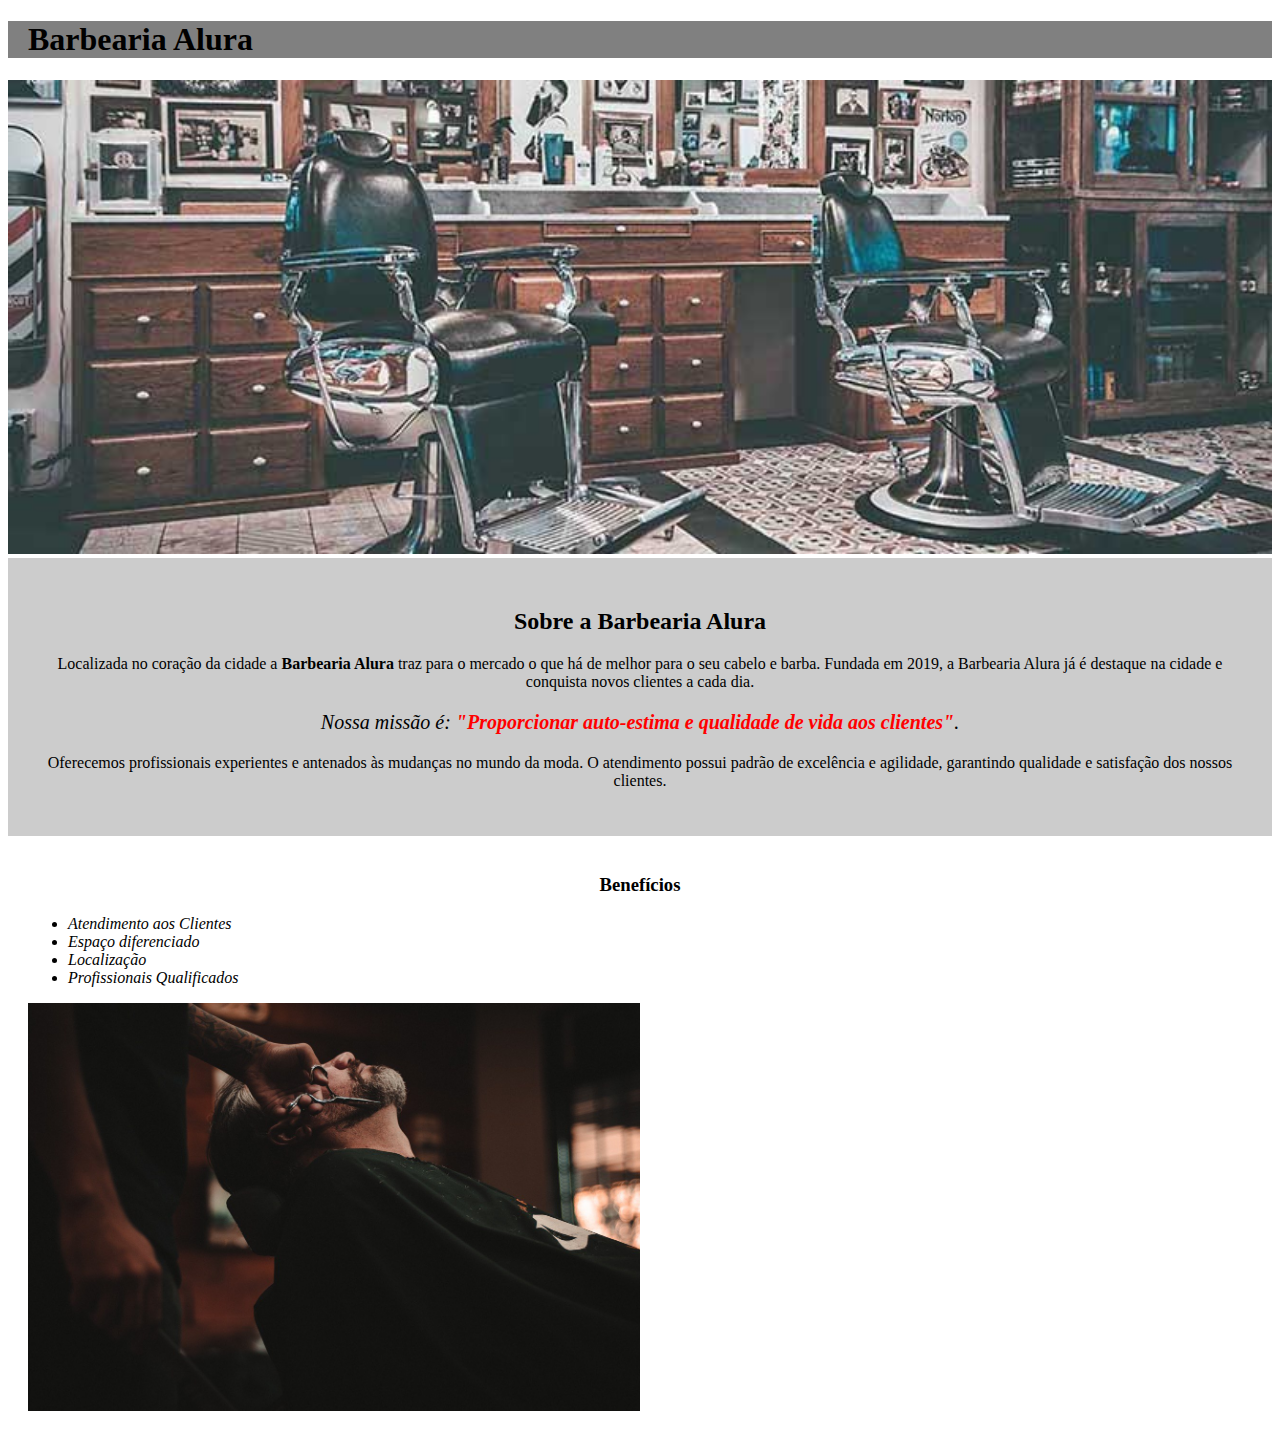
<file: html5css3_1/index.html>
<!DOCTYPE html>
<html lang="pt-br">
	<head>
		<meta charset="UTF-8">
		<title>Barbearia Alura</title>
		<link rel="stylesheet" href="style.css">
	</head>

	<body>
		<header>
			<h1 class="titulo-principal">Barbearia Alura</h1>
		</header>
		<img id="banner" src="banner.jpg">
		<div class="principal">
			<h2 class="titulo-centralizado">Sobre a Barbearia Alura</h2>
	 
			<p>Localizada no coração da cidade a <strong>Barbearia Alura</strong> traz para o mercado o que há de melhor para o seu cabelo e barba. Fundada em 2019, a Barbearia Alura já é destaque na cidade e conquista novos clientes a cada dia.</p>

			<p id="missao"><em>Nossa missão é: <strong>"Proporcionar auto-estima e qualidade de vida aos clientes"</strong>.</em></p>

			<p>Oferecemos profissionais experientes e antenados às mudanças no mundo da moda. O atendimento possui padrão de excelência e agilidade, garantindo qualidade e satisfação dos nossos clientes.</p>
		</div>

		<div class="beneficios">
			<h3 class="titulo-centralizado">Benefícios</h3>

			<ul>
				<li class="itens">Atendimento aos Clientes</li>
				<li class="itens">Espaço diferenciado</li>
				<li class="itens">Localização</li>
				<li class="itens">Profissionais Qualificados</li>
			</ul>

			<img src="beneficios.jpg" class="imagembeneficios">
		</div>
	</body>
</html>
</file>
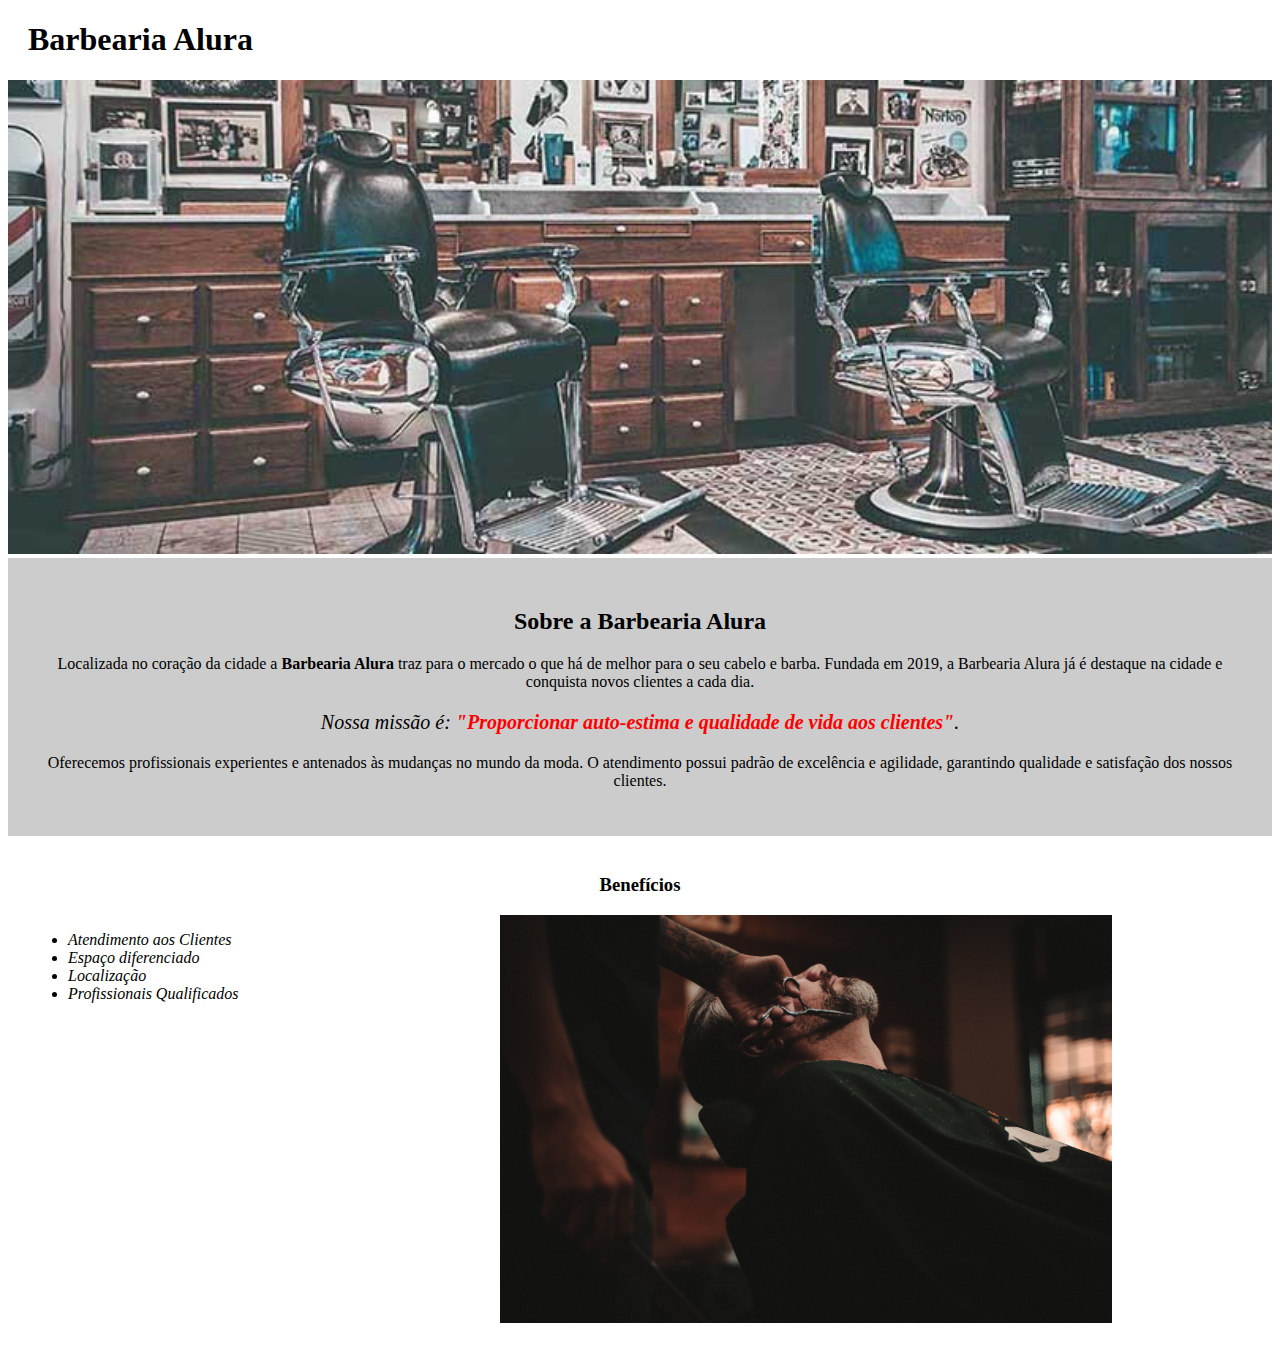
<file: html5css3_3/index.html>
<!DOCTYPE html>
<html lang="pt-br">
	<head>
		<meta charset="UTF-8">
		<title>Barbearia Alura</title>
		<link rel="stylesheet" href="style-home.css">
	</head>

	<body>
		<header>
			<h1 class="titulo-principal">Barbearia Alura</h1>
		</header>
		<img id="banner" src="banner.jpg">
		<div class="principal">
			<h2 class="titulo-centralizado">Sobre a Barbearia Alura</h2>
	 
			<p>Localizada no coração da cidade a <strong>Barbearia Alura</strong> traz para o mercado o que há de melhor para o seu cabelo e barba. Fundada em 2019, a Barbearia Alura já é destaque na cidade e conquista novos clientes a cada dia.</p>

			<p id="missao"><em>Nossa missão é: <strong>"Proporcionar auto-estima e qualidade de vida aos clientes"</strong>.</em></p>

			<p>Oferecemos profissionais experientes e antenados às mudanças no mundo da moda. O atendimento possui padrão de excelência e agilidade, garantindo qualidade e satisfação dos nossos clientes.</p>
		</div>

		<div class="beneficios">
			<h3 class="titulo-centralizado">Benefícios</h3>

			<ul>
				<li class="itens">Atendimento aos Clientes</li>
				<li class="itens">Espaço diferenciado</li>
				<li class="itens">Localização</li>
				<li class="itens">Profissionais Qualificados</li>
			</ul>

			<img src="beneficios.jpg" class="imagembeneficios">
		</div>
	</body>
</html>
</file>
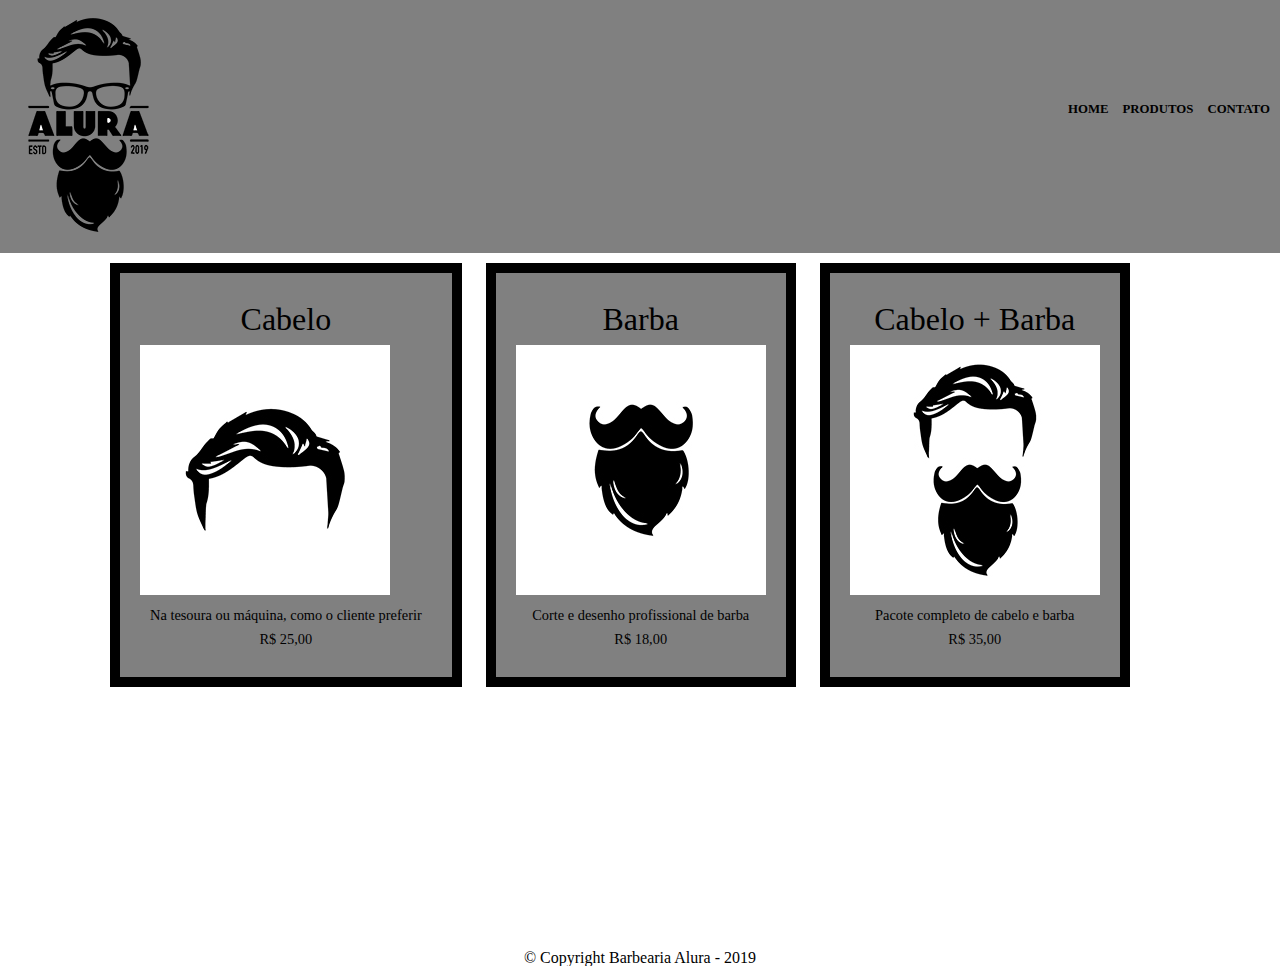
<file: html5css3_2/produtos.html>
<!DOCTYPE html>
<html>
	<head>
		<meta charset="UTF-8">
		<title>Produtos - Barbearia Alura</title>

		<link rel="stylesheet" href="reset.css">
		<link rel="stylesheet" href="style.css">
	</head>
	<body>
		<header>
			<div class="caixa">
				<h1><img src="logo.png"></h1>

				<nav>
					<ul>
						<li><a href="index.html">Home</a></li>
						<li><a href="produtos.html">Produtos</a></li>
						<li><a href="contato.html">Contato</a></li>
					</ul>
				</nav>
			</div>
		</header>

		<main>
			<ul class="produtos">
				<li>
					<h2>Cabelo</h2>
					<img src="cabelo.jpg">
					<p class="produto-descricao">Na tesoura ou máquina, como o cliente preferir</p>
					<p class="produto-preco">R$ 25,00</p>
				</li>
				<li>
					<h2>Barba</h2>
					<img src="barba.jpg">
					<p class="produto-descricao">Corte e desenho profissional de barba</p>
					<p class="produto-preco">R$ 18,00</p>
				</li>
				<li>
					<h2>Cabelo + Barba</h2>
					<img src="cabelo+barba.jpg">
					<p class="produto-descricao">Pacote completo de cabelo e barba</p>
					<p class="produto-preco">R$ 35,00</p>
				</li>
			</ul>
		</main>

		<footer>
			<img src="logo-branco.png">
			<p class="copyright">&copy; Copyright Barbearia Alura - 2019</p>
		</footer>
	</body>
</html>
</file>
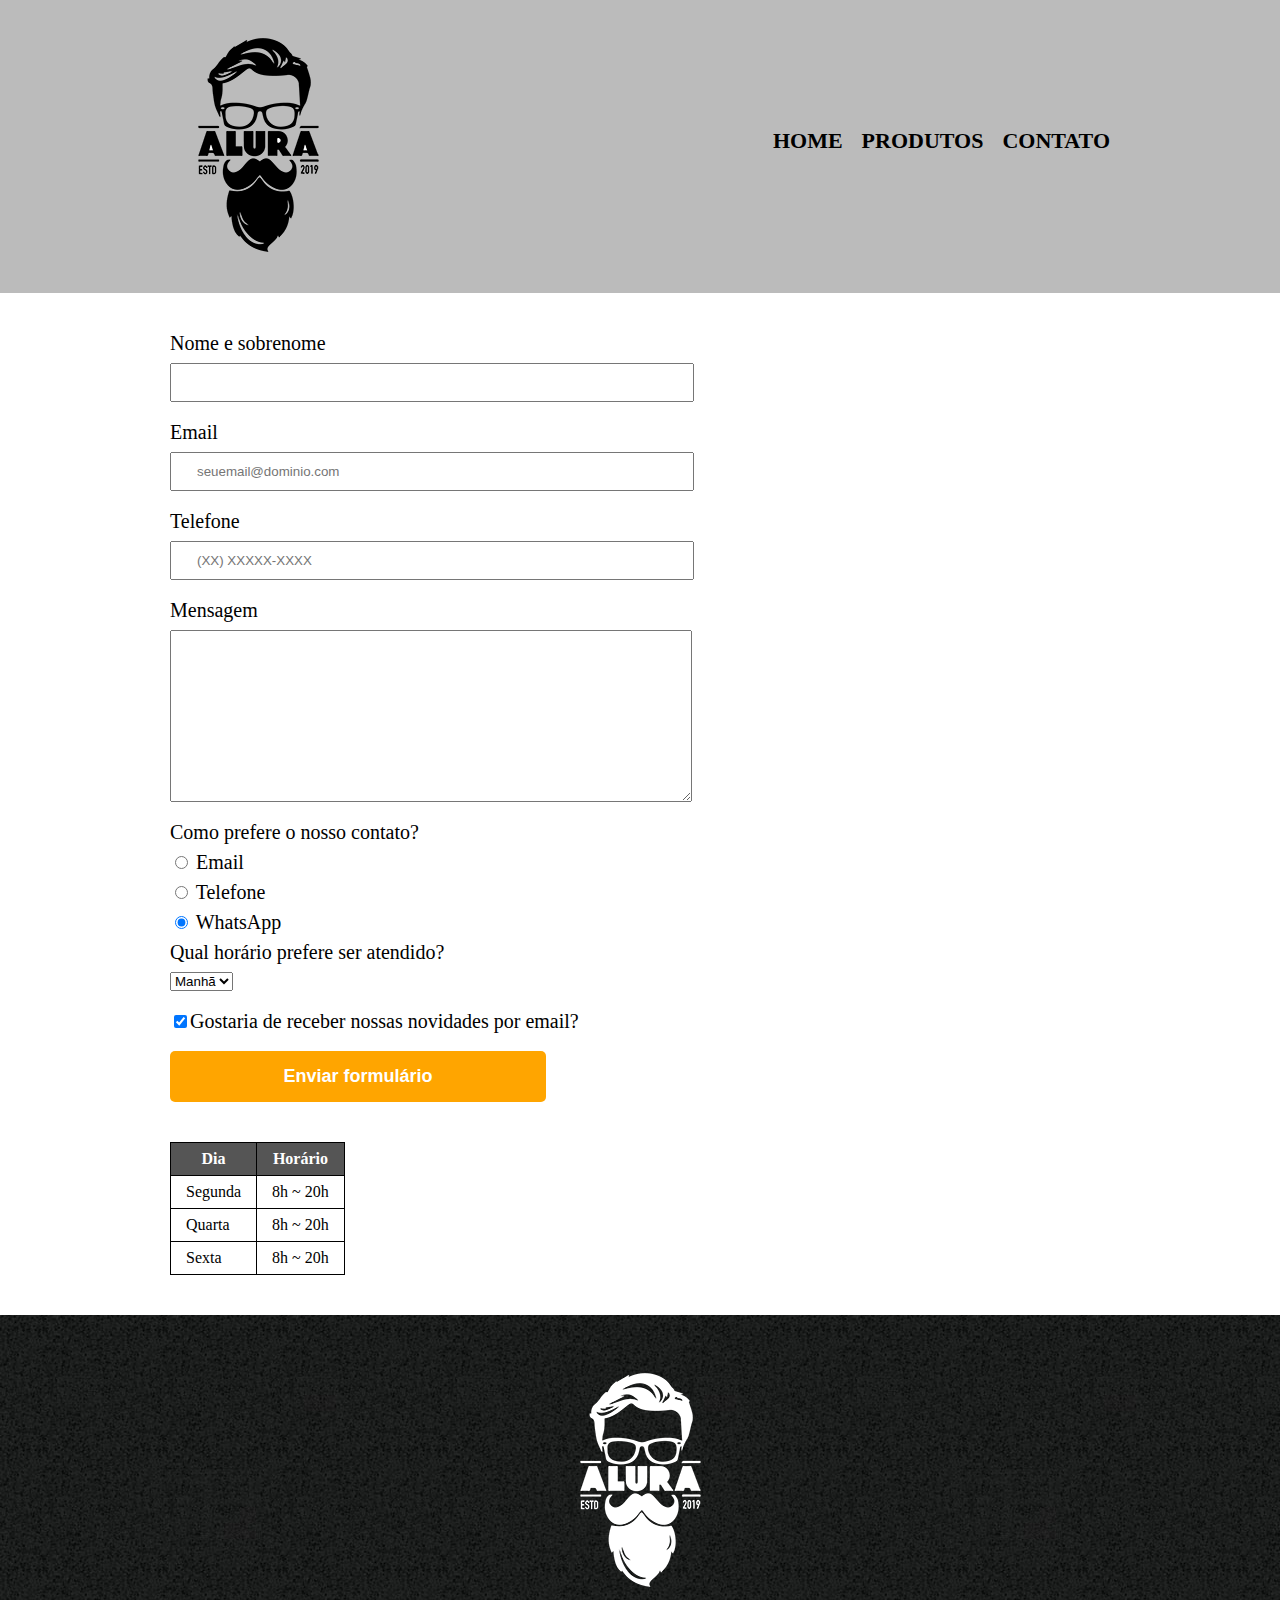
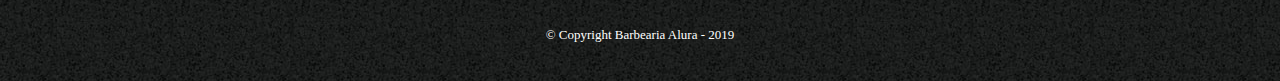
<file: html5css3_3/contato.html>
<!DOCTYPE html>
<html>
	<head>
		<meta charset="UTF-8">
		<title>Contato - Barbearia Alura</title>

		<link rel="stylesheet" href="reset.css">
		<link rel="stylesheet" href="style.css">
	</head>
	<body>
		<header>
			<div class="caixa">
				<h1><img src="logo.png" alt="Logo da Barbearia Alura"></h1>

				<nav>
					<ul>
						<li><a href="index.html">Home</a></li>
						<li><a href="produtos.html">Produtos</a></li>
						<li><a href="contato.html">Contato</a></li>
					</ul>
				</nav>
			</div>
		</header>

		<main>
			<form>
				<label for="nomesobrenome">Nome e sobrenome</label>
				<input type="text" id="nomesobrenome" class="input-padrao" required>

				<label for="email">Email</label>
				<input type="email" id="email" class="input-padrao" required placeholder="seuemail@dominio.com">

				<label for="telefone">Telefone</label>
				<input type="tel" id="telefone" class="input-padrao" required placeholder="(XX) XXXXX-XXXX">

				<label for="mensagem">Mensagem</label>
				<textarea cols="70" rows="10" id="mensagem" class="input-padrao" required></textarea>

				<fieldset>
					<legend>Como prefere o nosso contato?</legend>
					<label for="radio-email"><input type="radio" name="contato" value="email" id="radio-email"> Email</label>
					
					<label for="radio-telefone"><input type="radio" name="contato" value="telefone" id="radio-telefone"> Telefone</label>
					
					<label for="radio-whatsapp"><input type="radio" name="contato" value="whatsapp" id="radio-whatsapp" checked> WhatsApp</label>
				</fieldset>

				<fieldset>
					<legend>Qual horário prefere ser atendido?</legend>
					<select>
						<option>Manhã</option>
						<option>Tarde</option>
						<option>Noite</option>
					</select>
				</fieldset>

				<label class="checkbox"><input type="checkbox" checked>Gostaria de receber nossas novidades por email?</label>

				<input type="submit" value="Enviar formulário" class="enviar">
			</form>

			<table>
				<thead>
					<tr>
						<th>Dia</th>
						<th>Horário</th>
					</tr>
				</thead>
				<tbody>
					<tr>
						<td>Segunda</td>
						<td>8h ~ 20h</td>
					</tr>
					<tr>
						<td>Quarta</td>
						<td>8h ~ 20h</td>
					</tr>
					<tr>
						<td>Sexta</td>
						<td>8h ~ 20h</td>
					</tr>
				</tbody>
			</table>
		</main>

		<footer>
			<img src="logo-branco.png" alt="Logo da Barbearia Alura">
			<p class="copyright">&copy; Copyright Barbearia Alura - 2019</p>
		</footer>
	</body>
</html>
</file>
<file: html5css3_1/style.css>
div.box {
	position: relative;
	width: 940px;
	margin: auto;
}

header {
	background-color: grey;
}

nav {
	position: absolute;
	right: 0;
	top: 100px;
}

nav li {
	display: inline-block;
	margin-right: 10px;
}

nav a {
	text-transform: uppercase;
	color: #000;
	text-decoration: none;
	font-weight: bold;
	font-size: .8em;
}

main ul {
	margin: 50px auto;
}

main li {
	display: inline-block;
	padding: 20px;
	margin: 10px;
	vertical-align: top;
	background-color: gray;
	border: 10px solid #000;
}

main h2 {
	font-size: 2em;
	text-align: center;
	margin: 10px;
}

main p {
	font-size: .9em;
	margin: 10px;
	text-align: center;
}

.produtos {
	width: 1080px;
	margin: 0 auto;
}

.price {
	font-weight: 700;
	font-size: 1.5em;
}

#banner {
	width: 100%;
}

.principal {
	background: #CCCCCC;
	padding: 30px;
}

.titulo-principal {
	padding-left: 20px;
}

.titulo-centralizado {
	text-align: center
}

p {
	text-align: center;
}

#missao {
	font-size: 20px
}

em strong {
	color: #FF0000;
}

.itens {
	font-style: italic
}

.beneficios {
	background: #FFFFFF;
	padding: 20px;
}

.imagembeneficios {
	width: 50%;
}
</file>
<file: html5css3_3/style-home.css>
#banner {
	width:100%;
}

.principal{
	background: #CCCCCC;
	padding: 30px;
}

.titulo-principal {
	padding-left: 20px;
}

.titulo-centralizado {
	text-align: center
}

p {
	text-align: center;
}

#missao {
	font-size: 20px
}

em strong {
	color: #FF0000;
}

.itens {
	font-style: italic
}

.beneficios {
	background: #FFFFFF;
	padding: 20px;
}

ul {
	display: inline-block;
	vertical-align: top;
	width: 20%;
	margin-right: 15%;
}

.imagembeneficios {
	width: 50%;
}
</file>
<file: html5css3_2/style.css>
div.box {
	position: relative;
	width: 940px;
	margin: auto;
}

header {
	background-color: grey;
}

nav {
	position: absolute;
	right: 0;
	top: 100px;
}

nav li {
	display: inline-block;
	margin-right: 10px;
}

nav a {
	text-transform: uppercase;
	color: #000;
	text-decoration: none;
	font-weight: bold;
	font-size: .8em;
}

main ul {
	margin: 50px auto;
}

main li {
	display: inline-block;
	padding: 20px;
	margin: 10px;
	vertical-align: top;
	background-color: gray;
	border: 10px solid #000;
}

main h2 {
	font-size: 2em;
	text-align: center;
	margin: 10px;
}

main p {
	font-size: .9em;
	margin: 10px;
	text-align: center;
}

.produtos {
	width: 1080px;
	margin: 0 auto;
}

.price {
	font-weight: 700;
	font-size: 1.5em;
}

#banner {
	width: 100%;
}

.principal {
	background: #CCCCCC;
	padding: 30px;
}

.titulo-principal {
	padding-left: 20px;
}

.titulo-centralizado {
	text-align: center
}

p {
	text-align: center;
}

#missao {
	font-size: 20px
}

em strong {
	color: #FF0000;
}

.itens {
	font-style: italic
}

.beneficios {
	background: #FFFFFF;
	padding: 20px;
}

.imagembeneficios {
	width: 50%;
}
</file>
<file: html5css3_3/style.css>
header {
	background: #BBBBBB;
	padding: 20px 0;
}

.caixa {
	position: relative;
	width: 940px;
	margin: 0 auto;
}

nav {
	position: absolute;
	top: 110px;
	right: 0;
}

nav li {
	display: inline;
	margin: 0 0 0 15px;
}

nav a {
	text-transform: uppercase;
	color: #000000;
	font-weight: bold;
	font-size: 22px;
	text-decoration: none;
}

nav a:hover {
	color: #C78C19;
	text-decoration: underline;
}

.produtos {
	width: 940px;
	margin: 0 auto;
	padding: 50px 0;
}

.produtos li {
	display: inline-block;
	text-align: center;
	width: 30%;
	vertical-align: top;
	margin: 0 1.5%;
	padding: 30px 20px;
	box-sizing: border-box;
	border: 2px solid #000000;
	border-radius: 10px;
}

.produtos li:hover {
	border-color: #C78C19;
}

.produtos li:active {
	border-color: #088C19;	
}

.produtos li:hover h2 {
	font-size: 34px;
}

.produtos h2 {
	font-size: 30px;
	font-weight: bold;
}

.produto-descricao {
	font-size: 18px;
}

.produto-preco {
	font-size: 22px;
	font-weight: bold;
	margin-top: 10px;
}

footer {
	text-align: center;
	background: url("bg.jpg");
	padding: 40px 0;
}

.copyright {
	color: #FFFFFF;
	font-size: 13px;
	margin: 20px 0 0;
}

main {
	width: 940px;
	margin: 0 auto;
}

form {
	margin: 40px 0;
}

form label, form legend {
	display:block;
	font-size: 20px;
	margin: 0 0 10px;
}

.input-padrao {
	display: block;
	margin: 0 0 20px;
	padding: 10px 25px;
	width: 50%;
}

.checkbox {
	margin: 20px 0;
}

.enviar {
	width:40%;
	padding: 15px 0;
	background: orange;
	color: white;
	font-weight: bold;
	font-size: 18px;
	border: none;
	border-radius: 5px;
	transition: 1s all;
	cursor: pointer;
}

.enviar:hover {
	background: darkorange;
	transform: scale(1.2);
}

table {
	margin: 20px 0 40px;
}

thead {
	background: #555555;
	color: white;
	font-weight: bold;
}

td, th {
	border: 1px solid #000000;
	padding: 8px 15px;
}
</file>
